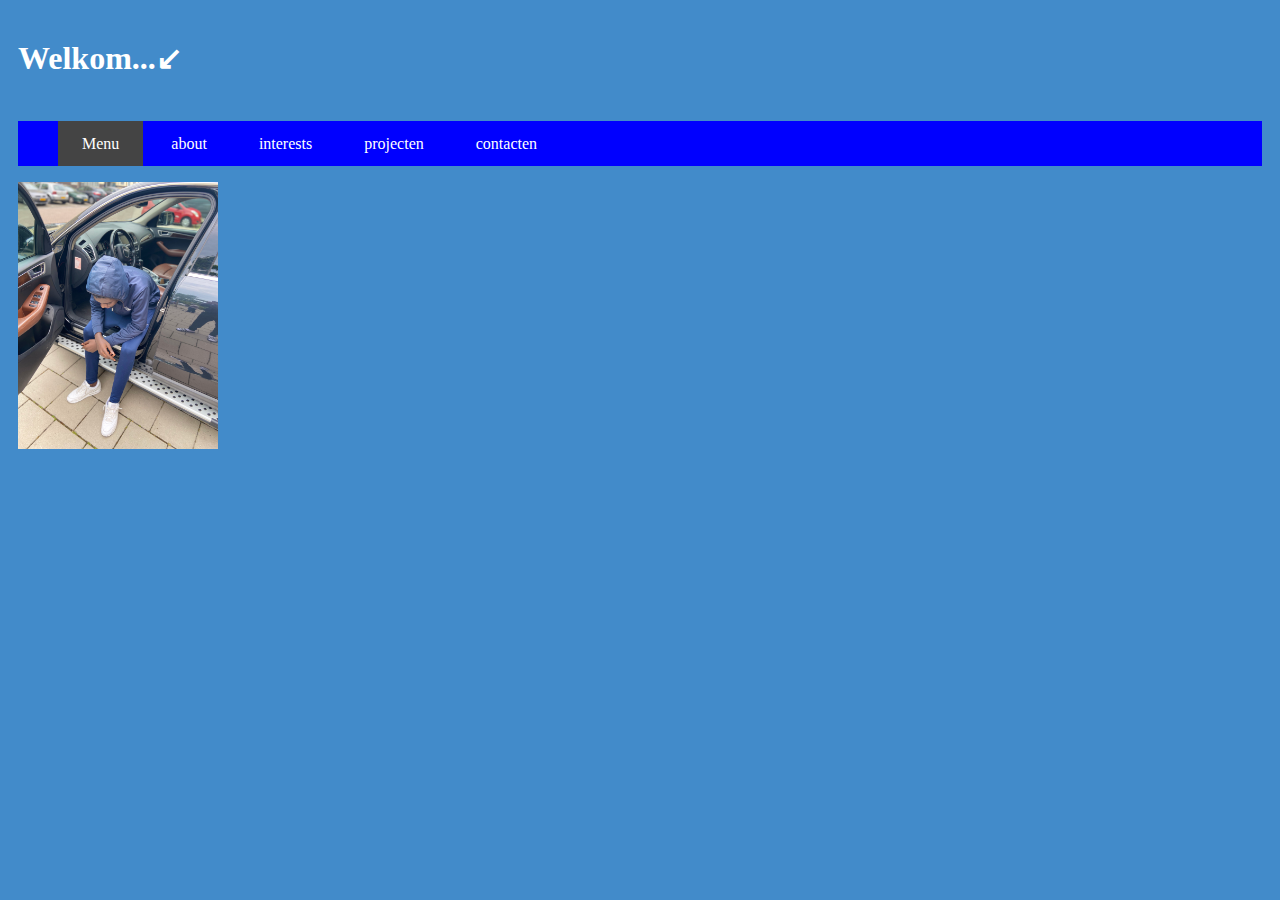
<file: portfolio/index.html>
<!DOCTYPE html>
<html lang="en">
<head>
    <meta charset="UTF-8">
    <meta name="viewport" content="width=device-width, initial-scale=1.0">
    <title>Document</title>
    <link rel="stylesheet" href="../portfolio/css/style.css">
  </div>


</div>
<div class="container"><h1>Welkom...↙</h1></div> <Table>
  <td id="testVoornaam"></td>
  <td id="testAchternaam"></td>
</Table>
  <nav class="menu">
  <ul>
    <li class="active">
      <a href="#">Menu</a>
    </li>
    <li class="drop-down">
      <a href="about.html">about</a><a href=""></a>
    
    </div>
  
    </li>
    <li>
      <a href="Interests.html">interests</a><a href=""></a>
    </li>
    <li>
      <a href="project.html">projecten</a><a href=""></a> 
    </li>
    <li>
      <a href="contact.html">contacten</a><a href=""></a> 
    </li>
    
  
  </ul>
  </nav>
      
  
  
  
      <img src="../portfolio/fotos/IMG-2909.JPG" alt="" style="height: auto;max-width: 200px; ;">
      <div id="exTab1" class="container">	
      <ul  class="nav nav-pills">
                  
  
         
  </div>
</head>
<body>





                  
    <script src="../portfolio/java/javascript.js"></script>
</body>
</html>
</file>
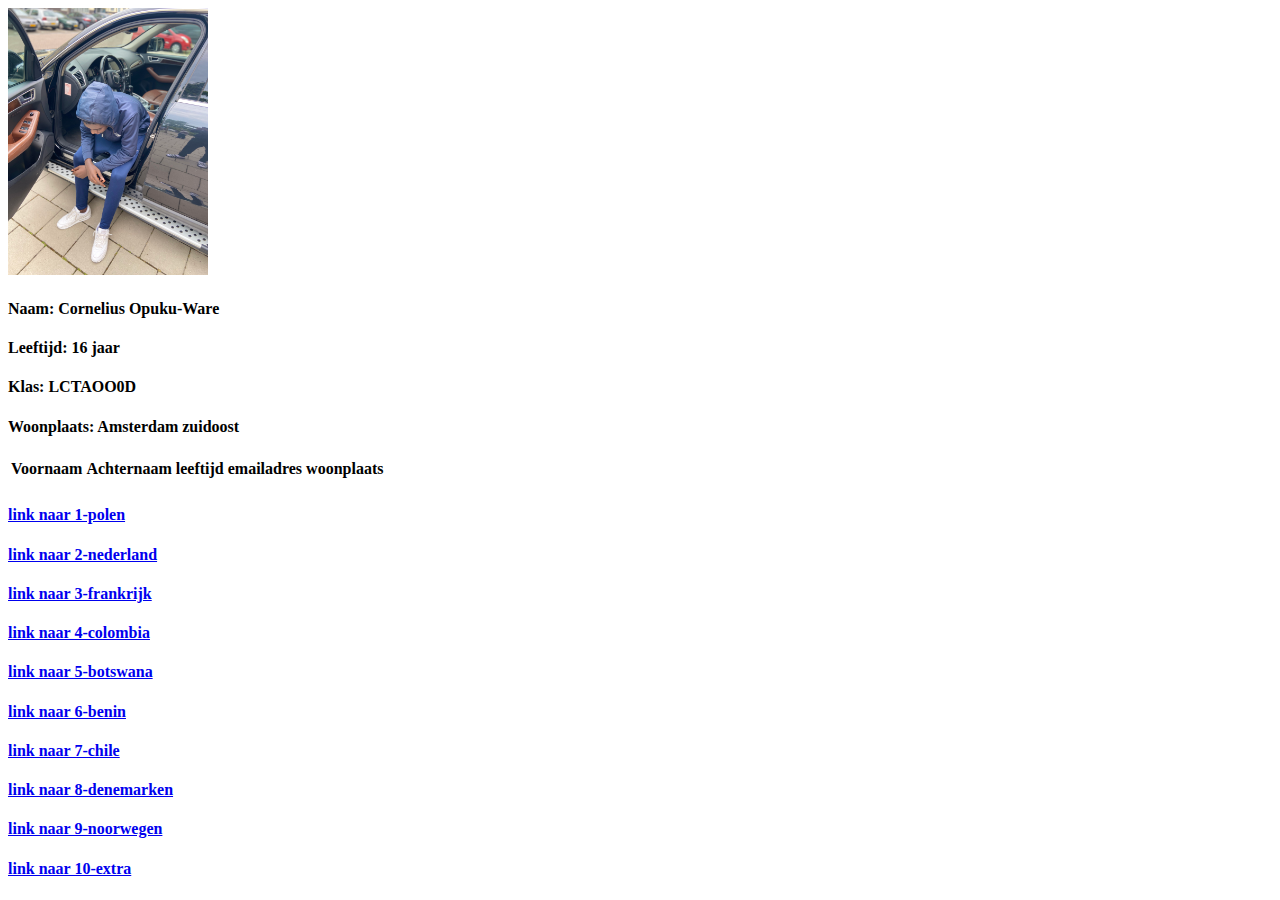
<file: 01-Challenge/portfolio/projects/index.html>
<!DOCTYPE html>
<html lang="en">
<head>
    <meta charset="UTF-8">
    <meta name="viewport" content="width=device-width, initial-scale=1.0">
    <title>Portfolio</title>
</head>
<body>
    <img src="IMG-2909.JPG" alt="" style="height: auto;max-width: 200px; ;">
    <h4>Naam: Cornelius Opuku-Ware</h4>
    <h4>Leeftijd: 16 jaar</h4>
    <h4>Klas: LCTAOO0D</h4>
    <h4>Woonplaats: Amsterdam zuidoost</h4> 
    
    <table>
        <tr>
          <th>Voornaam</th>
          <th>Achternaam</th>
          <th>leeftijd</th>
          <th>emailadres</th>
          <th>woonplaats</th>

        </tr>
        <tr>
          <td id="testVoornaam">...</td>
          <td id="testAchternaam">...</td>
          <td id="testLeeftijd">...</td>
          <td id="testEmailadres">...</td>
          <td id="testWoonplaats">...</td>
          
          
        </tr>

      </table>
    

        <h4>
            <a href="../Vlaggen/1-polen/polen.html">link naar 1-polen</a>
        </h4>
        <h4>
            <a href="../Vlaggen/2-nederland/nederland.html">link naar 2-nederland</a>
        </h4>
        <h4>
            <a href="../Vlaggen/3-frankrijk/index.html">link naar 3-frankrijk</a>
        </h4>
        <h4>
        <a href="../Vlaggen/4- colombia/index.html">link naar 4-colombia</a>
        </h4>
        <h4>
            <a href="../Vlaggen/5-botswana/index.html">link naar 5-botswana</a>
            </h4>
            <h4>
                <a href="../Vlaggen/6-benin/index.html">link naar 6-benin</a>
                </h4> 
                <h4>
                    <a href="../Vlaggen/7-chile/index.html">link naar 7-chile</a>
                    </h4> 
                    <h4>
                        <a href="../Vlaggen/8-denemarken/index.html">link naar 8-denemarken</a>
                        </h4>          
                        <h4>
                            <a href="../Vlaggen/9-noorwegen/index.html">link naar 9-noorwegen</a>
                            </h4>          
                            <h4>
                                <a href="../Vlaggen/10-extra/index.html">link naar 10-extra</a>
                                </h4>   
    
</body>
<script src="javascript-DESKTOP-PV69DDQ.js"></script>
</html>
</file>
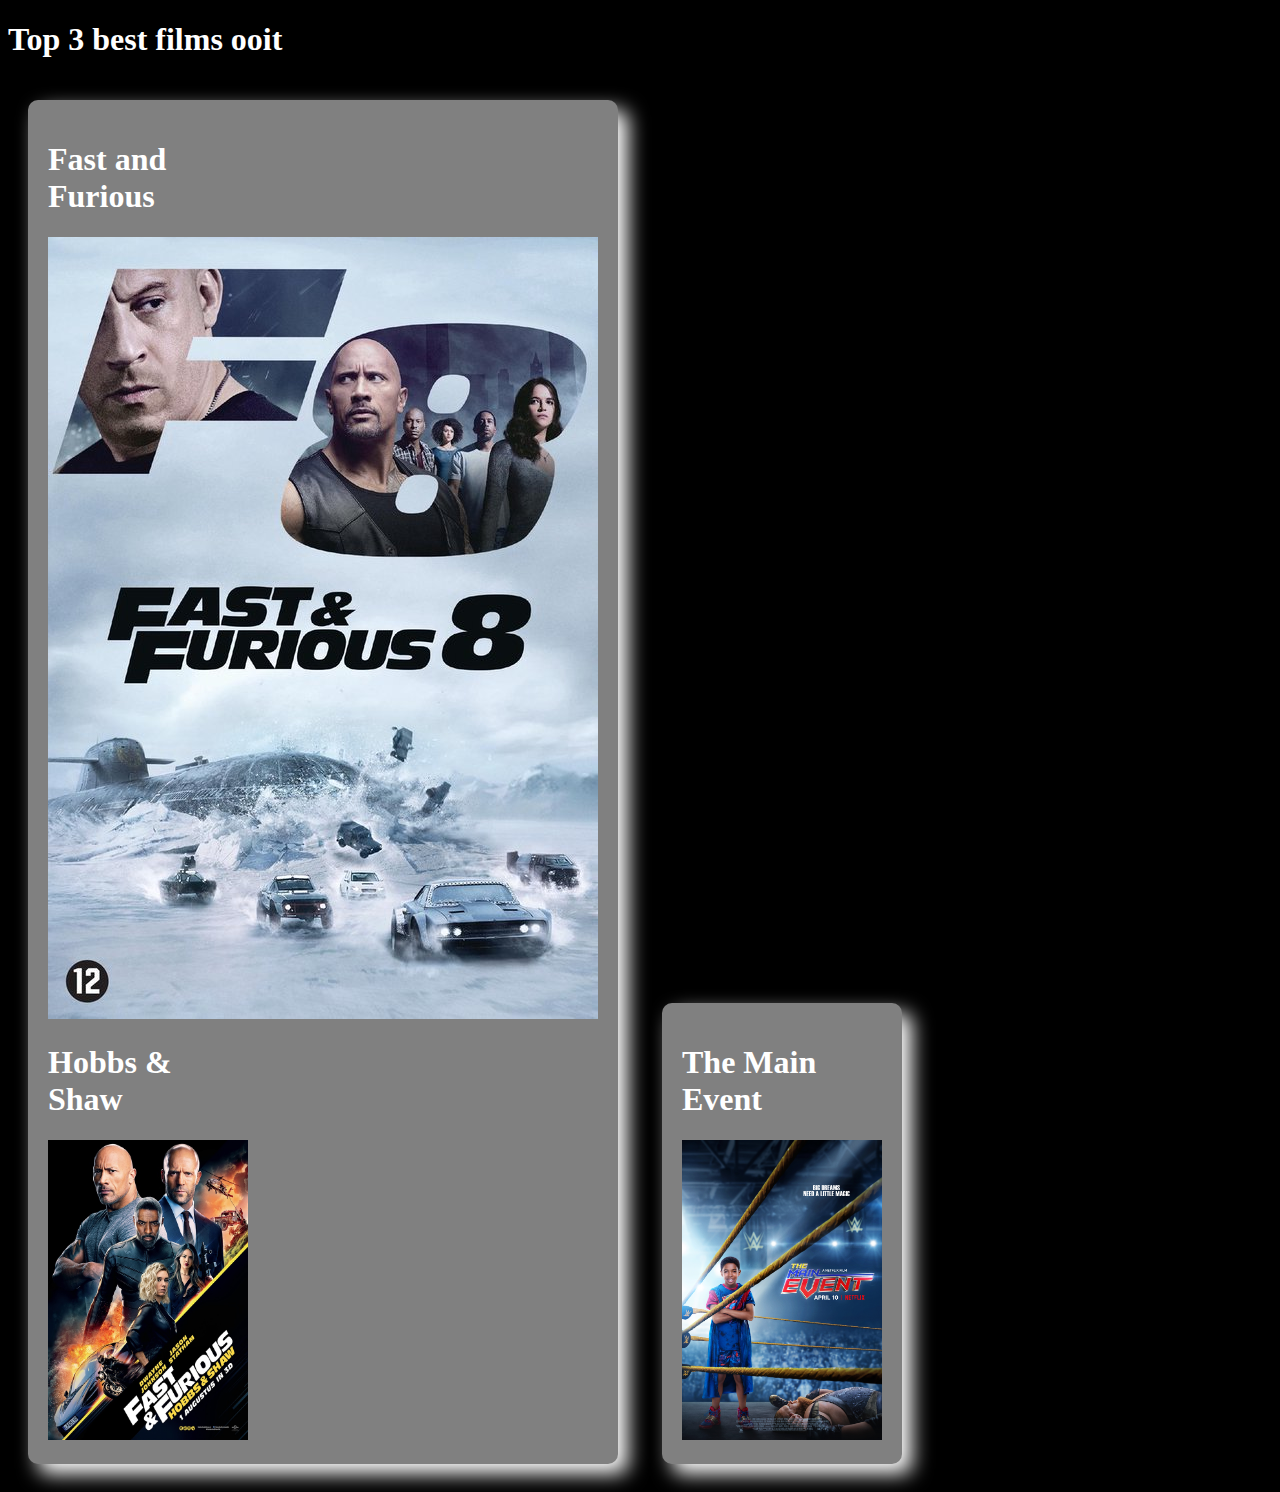
<file: portfolio/projects/devops/index.html>
<!DOCTYPE html>
<html lang="en">
<head>
    <meta charset="UTF-8">
    <meta name="viewport" content="width=device-width, initial-scale=1.0">
    <title>Cornelius</title> 
    <link rel="stylesheet" href="style.css">
</head>
<body>
    <header>

    </header>
    <main>
        <h1 id="titel">Top 3 best films ooit</h1>
        <div class="poster" id="poster1">
            <h1>Fast and Furious</h1> 
            <img src="film 1.jpg""="poster>
        </div>
        <div class="poster" id="poster2">
            <h1>Hobbs & Shaw</h1>
            <img src="film2.jpg" alt="" class="posterimg" id="posterimg1">  
        </div>
        <div class="poster" id="poster3">
            <h1>The Main Event</h1>
            <img src="Film 3.jpg" alt="" class="posterimg" id="posterimg1">
        </div>
    </main>
    <footer>

    </footer>

</body>
</html>
</file>
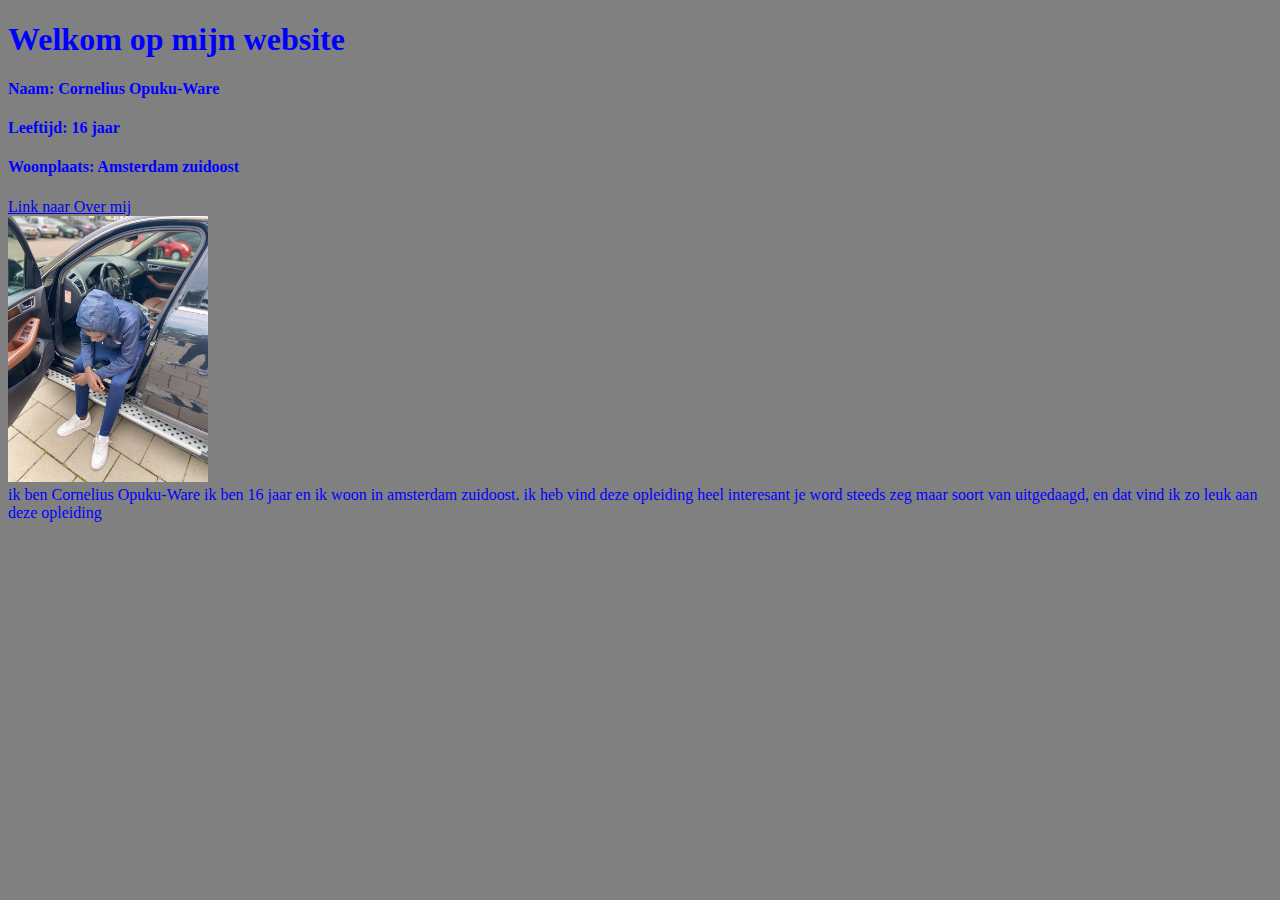
<file: portfolio/projects/frontend -basic/index.html>
<!DOCTYPE html>
<html lang="en">
<head>
    <meta charset="UTF-8">
    <meta name="viewport" content="width=device-width, initial-scale=1.0">
    <title>Portfolio</title>
    <h1>Welkom op mijn website</h1>
    <script>
        alert("Hallo")
        
    </script>
</head> 
<h4>Naam: Cornelius Opuku-Ware</h4>
<h4>Leeftijd: 16 jaar</h4>
<h4>Woonplaats: Amsterdam zuidoost</h4>
<a href=""></a>
<a href="over-mij.html">Link naar Over mij</a>
<body></br> 
 <img src="IMG-2909.JPG" alt="" style="height: auto;max-width: 200px; ;">
</br>
    ik ben Cornelius Opuku-Ware ik ben 16 jaar en ik woon in amsterdam zuidoost. 
    ik heb vind deze opleiding heel interesant je word steeds zeg maar soort van uitgedaagd, 
    en dat vind ik zo leuk aan deze opleiding
    <style>
        
        body{
            background-color: gray;
            color: blue
        }
    </style>
</body>
<a href=""></a>
<a href=""></a>
</html>
</file>
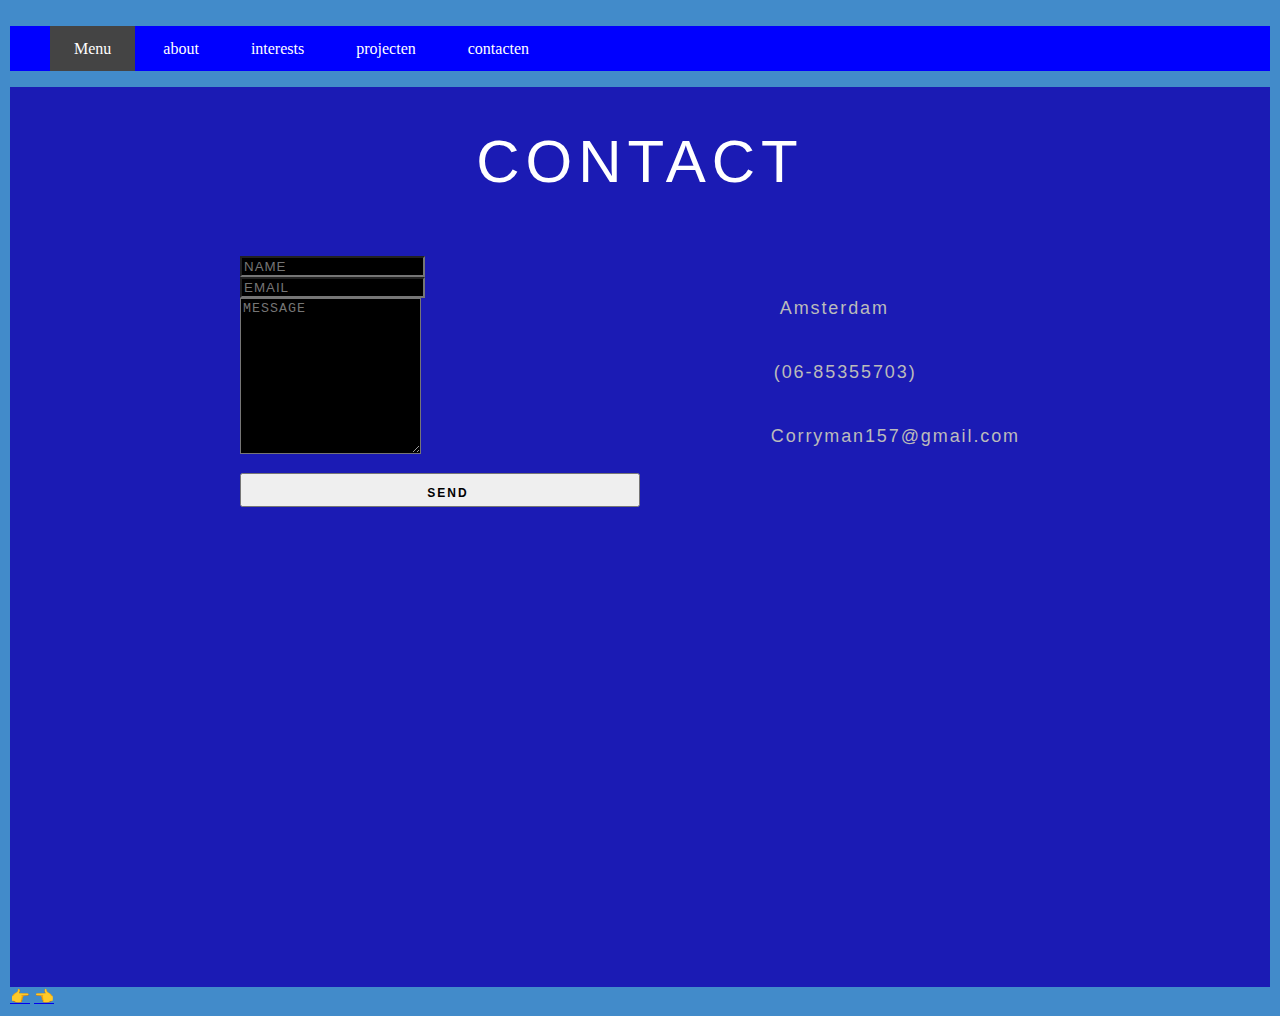
<file: portfolio/contact.html>
<!DOCTYPE html>
<html lang="en">
<head>
    <meta charset="UTF-8">
    <meta name="viewport" content="width=device-width, initial-scale=1.0">
    <title>Document</title>
    <link rel="stylesheet" href="../portfolio/css/contact.css">
    <link rel="stylesheet" href="../portfolio/css/style.css">
</head>

</Table>
<nav class="menu">
<ul>
  <li class="active">
    <a href="#">Menu</a>
  </li>
  <li class="drop-down">
    <a href="about.html">about</a><a href=""></a>
  
  </div>

  </li>
  <li>
    <a href="Interests.html">interests</a><a href=""></a>
  </li>
  <li>
    <a href="project.html">projecten</a><a href=""></a> 
  </li>
  <li>
    <a href="contact.html">contacten</a><a href=""></a> 
  </li>
  

</ul>
</nav>
<body>
    <section id="contact">
  
        <h1 class="section-header">CONTACT</h1>
        
        <div class="contact-wrapper">
          
           
          
          <form class="form-horizontal" role="form" method="post" action="contact.php">
             
            <div class="form-group">
              <div class="col-sm-12">
                <input type="text" class="form-control" id="name" placeholder="NAME" name="name" value="">
              </div>
            </div>
      
            <div class="form-group">
              <div class="col-sm-12">
                <input type="email" class="form-control" id="email" placeholder="EMAIL" name="email" value="">
              </div>
            </div>
      
            <textarea class="form-control" rows="10" placeholder="MESSAGE" name="message"></textarea>
            
            <button class="btn btn-primary send-button" id="submit" type="submit" value="SEND">
              <div class="button">
                <i class="fa fa-paper-plane"></i><span class="send-text">SEND</span>
              </div>
            
            </button>
            
          </form>
          
            
          
            <div class="direct-contact-container">
      
              <ul class="contact-list">
                <li class="list-item"><i class="fa fa-map-marker fa-2x"><span class="contact-text place">Amsterdam</span></i></li>
                
                <li class="list-item"><i class="fa fa-phone fa-2x"><span class="contact-text phone"><a href="tel:1-212-555-5555" title="Give me a call">(06-85355703) </a></span></i></li>
                
                <li class="list-item"><i class="fa fa-envelope fa-2x"><span class="contact-text gmail"><a href="mailto:#" title="Send me an email">Corryman157@gmail.com</a></span></i></li>
                
              
            </div>
          
        </div>
        
      </section>  
        
        <a href="../portfolio/index.html">👉</a>
        <a href="project.html">👈</a>
</body>
</html>
</file>
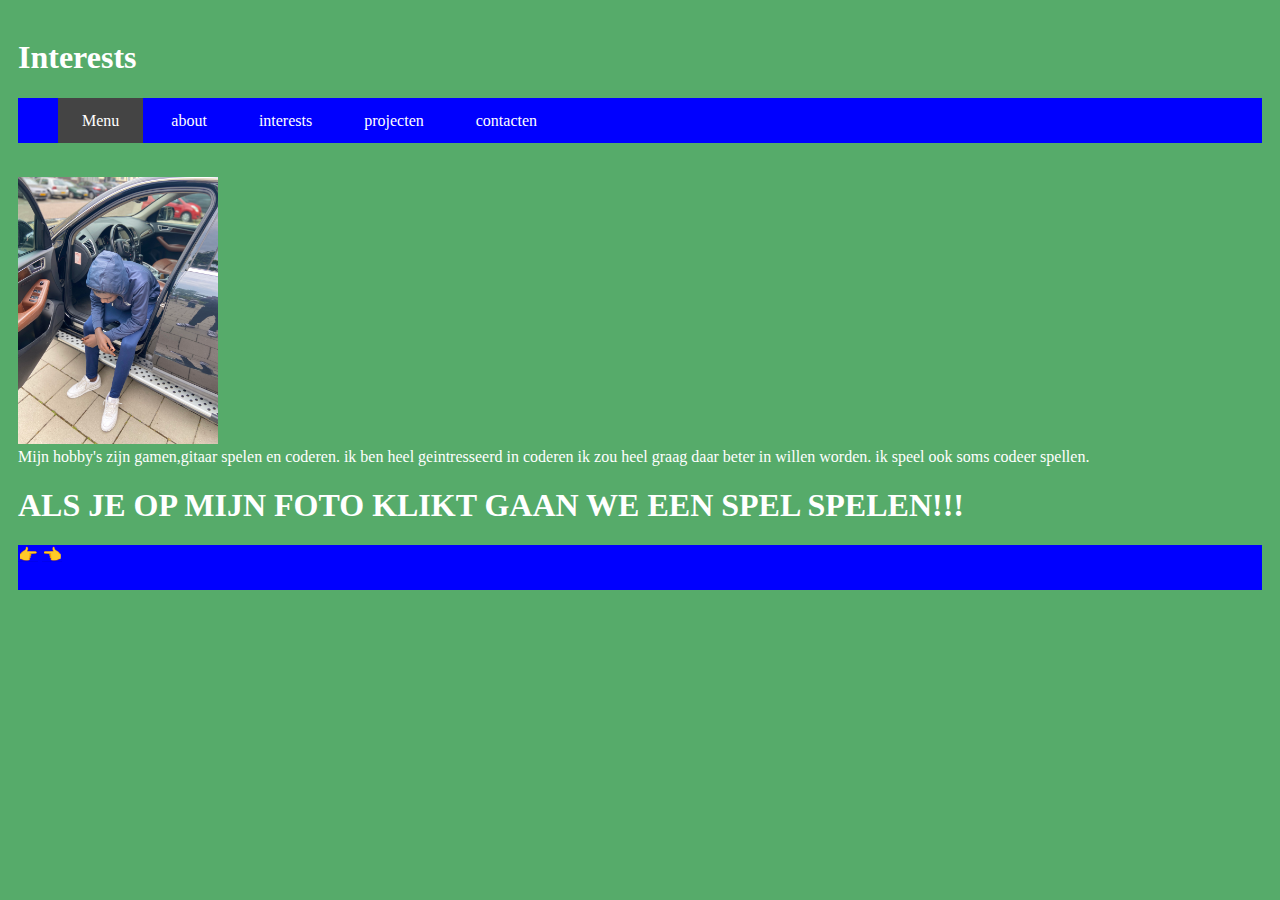
<file: portfolio/Interests.html>
<!DOCTYPE html>
<html lang="en">
<head>
    <meta charset="UTF-8">
    <meta name="viewport" content="width=device-width, initial-scale=1.0">
    <link rel="stylesheet" href="../portfolio/css/style.css">
    <title>Interests</title>
    <h1>Interests</h1>
</head> 


</Table>
  <nav class="menu">
  <ul>
    <li class="active">
      <a href="#">Menu</a>
    </li>
    <li class="drop-down">
      <a href="about.html">about</a><a href=""></a>
    
    </div>
  
    </li>
    <li>
      <a href="Interests.html">interests</a><a href=""></a>
    </li>
    <li>
      <a href="project.html">projecten</a><a href=""></a> 
    </li>
    <li>
      <a href="contact.html">contacten</a><a href=""></a> 
    </li>
    
  
  </ul>
  </nav>

<body></br> 
   
 <a href="https://flexboxfroggy.com/#nl"><img src="../portfolio/fotos/IMG-2909.JPG" alt="" style="height: auto;max-width: 200px; ;"></a> 

</br>
Mijn hobby's zijn gamen,gitaar spelen en coderen. ik ben heel geintresseerd in coderen ik zou heel graag daar beter in willen worden.
ik speel ook soms codeer spellen. <h1>ALS JE OP MIJN FOTO KLIKT GAAN WE EEN SPEL SPELEN!!! </h1>
    <style>
        
        body{
            background-color: #56AB6A;
            color: white
        }
    
    
</style>

<nav class="menu">

      
        <a href="project.html">👉</a><a href=""></a>
        <a href="about.html">👈</a>
      
     
      
    
    
</body>


</html>
</file>
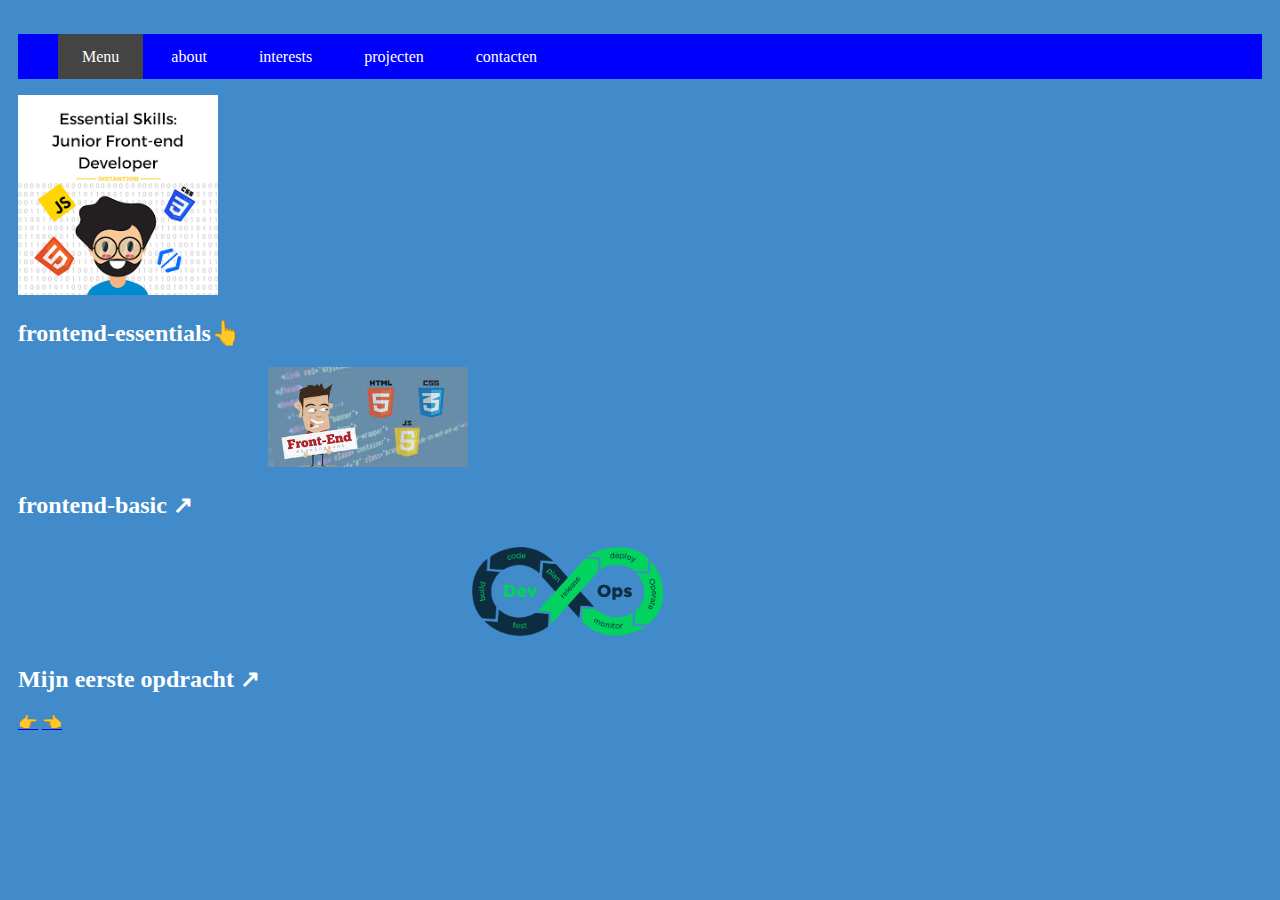
<file: portfolio/project.html>
<!DOCTYPE html>
<html lang="en">
<head>
    <meta charset="UTF-8">
    <meta name="viewport" content="width=device-width, initial-scale=1.0">
    <title> Projects</title>
    <link rel="stylesheet" href="../portfolio/css/project.css">
    <link rel="stylesheet" href="../portfolio/css/style.css">
    
</Table>
<nav class="menu">
<ul>
  <li class="active">
    <a href="#">Menu</a>
  </li>
  <li class="drop-down">
    <a href="about.html">about</a><a href=""></a>
  
  </div>

  </li>
  <li>
    <a href="Interests.html">interests</a><a href=""></a>
  </li>
  <li>
    <a href="project.html">projecten</a><a href=""></a> 
  </li>
  <li>
    <a href="contact.html">contacten</a><a href=""></a> 
  </li>
  

</ul>
</nav>
</head>
<body>
    
    <a href="../portfolio/projects/Frontend esseantials/index.html"><img src="../portfolio/fotos/Front es.png" alt="" style="height: auto;max-width: 200px; ;"></a> 
    <H2>frontend-essentials👆</H2></a> 
    
    <a href="../portfolio/projects/frontend -basic/index.html"><img src="../portfolio/fotos/fb.jpg" alt="" style="height: auto;max-width: 200px; margin-left:250px ; ;"></a> 
                                                                                      <H2>frontend-basic  ↗</H2>

    <a href="../portfolio/projects/devops/index.html"><img src="../portfolio/fotos/devops.png" alt="" style="height: auto;max-width: 200px;margin-left:450px  ;"></a> 
    <H2>Mijn eerste opdracht ↗</H2></a>

    

    
  
           <a href="contact.html">👉</a>
           <a href="Interests.html">👈</a>
            
      
          </div>
</body>
</html>
</file>
<file: portfolio/css/style.css>
body {
    padding : 10px ;
    background-color: #428bca;
    color: white;
  }
 



nav.menu {
	background: blue;
	position: relative;
	min-height: 45px;
	height: 100%;
}

.menu > ul > li {
	list-style: none;
	display: inline-block;
	color: #fff;
	line-height: 45px;
	
}
.menu > ul li a, .xs-menu li a {
	text-decoration: none;
	color: #fff;
	 display:block;
	 padding: 0px 24px;
}
.menu > ul li a:hover {
	background:#444;
	color: #fff;
	transition-duration: 0.3s;
	-moz-transition-duration: 0.3s;
	-webkit-transition-duration: 0.3s;
}
.active{
	background:#444 !important;
	
}
</file>
<file: portfolio/projects/devops/style.css>
body{
    background-color: black;
    color: white;
}

div h1{
    width: 200px;
}


.poster{
    display: inline-block;
    margin: 20px;
    padding: 20px;
    border-radius: 10px;
    box-shadow: 10px 10px 20px white;
}

.posterimg{
    width: 200px;
    height: 300px;
}

#poster1{
    background-color: grey;
}

#poster2{
    background-color: grey;
}

#poster3{
    background-color: grey;
}
</file>
<file: portfolio/css/contact.css>
body {
    margin: 0;
    padding: 0;
    
  }
  
  #contact {
    width: 100%;
    height: 100vh;
    background-color: rgb(27, 27, 180);
    overflow: hidden;
    /*padding-bottom: 200px;*/
  }
  
  .section-header {
    text-align: center;
    margin: 0 auto;
    padding: 40px 0;
    font: 300 60px 'Oswald', sans-serif;
    letter-spacing: 6px;
    color: #fff;
  }
  
  .contact-wrapper {
    margin: 0 auto;
    padding-top: 20px;
    position: relative;
    max-width: 800px;
  }
  
  /* Begin Left Contact Page */
  .form-horizontal {
    float: left;
    max-width: 400px;
    font-family: 'Lato';
    font-weight: 400;
  }
  
  .form-control, textarea {
    max-width: 400px;
    background-color: #000;
    color: #fff;
    letter-spacing: 1px;
  }
  
  .send-button {
    margin-top: 15px;
    height: 34px;
    width: 400px;
    overflow: hidden;
    transition: all .2s ease-in-out;
  }
  
  .button {
    width: 400px;
    height: 34px;
    transition: all .2s ease-in-out;
  }
  
  .send-text {
    display: block;
    margin-top: 10px;
    font: 700 12px 'Lato', sans-serif;
    letter-spacing: 2px;
  }
  
  .button:hover {
    transform: translate3d(0px, -29px, 0px);
  }
  
  /* Begin Right Contact Page */
  .direct-contact-container {
    max-width: 400px;
    float: right;
    margin-top: 5px;
  }
  
  /* Location, Phone, Email Section */
  .contact-list {
    list-style-type: none;
    margin-left: -30px;
    padding-right: 20px;
  }
  
  .list-item {
    line-height: 4;
    color: #aaa;
  }
  
  .contact-text {
    font: 300 18px 'Lato', sans-serif;
    letter-spacing: 1.9px;
    color: #bbb;
  }
  
  .place {
    margin-left: 62px;
  }
  
  .phone {
    margin-left: 56px;
  }
  
  .gmail {
    margin-left: 53px;
  }
  
  .contact-text a {
    color: #bbb;
    text-decoration: none;
    transition-duration: 0.2s;
  }
  
  .contact-text a:hover {
    color: #fff;
    text-decoration: none;
  }
  
  
  /* Social Media Icons */
  .social-media-list {
    position: relative;
    font-size: 2rem;
    text-align: center;
    width: 100%;
    margin: 0 auto;
    padding: 0;
  }
  
  .social-media-list li a {
    color: #fff;
  }
  
  .social-media-list li {
    position: relative; 
    display: inline-block;
    height: 60px;
    width: 60px;
    margin: 10px 3px;
    line-height: 60px;
    border-radius: 50%;
    color: #fff;
    background-color: rgb(27,27,27);
    cursor: pointer; 
    transition: all .2s ease-in-out;
  }
  
  .social-media-list li:after {
    content: '';
    position: absolute;
    top: 0;
    left: 0;
    width: 60px;
    height: 60px;
    line-height: 60px;
    border-radius: 50%;
    opacity: 0;
    box-shadow: 0 0 0 1px #fff;
    transition: all .2s ease-in-out;
  }
  
  .social-media-list li:hover {
    background-color: #fff; 
  }
  
  .social-media-list li:hover:after {
    opacity: 1;  
    transform: scale(1.12);
    transition-timing-function: cubic-bezier(0.37,0.74,0.15,1.65);
  }
  
  .social-media-list li:hover a {
    color: #000;
  }
  
  .copyright {
    font: 200 14px 'Oswald', sans-serif;
    color: #555;
    letter-spacing: 1px;
    text-align: center;
  }
  
  hr {
    border-color: rgba(255,255,255,.8); ;
  }
  
  /* Begin Media Queries*/
  @media screen and (max-width: 760px) {
      #contact {
          height: 1000px;
      }
    .section-header {
      font-size: 65px;
    }
    .direct-contact-container, .form-horizontal {
      float: none;
      margin: 10px auto;
    }  
    .direct-contact-container {
      margin-top: 60px;
      max-width: 300px;
    }    
    .social-media-list li {
      height: 60px;
      width: 60px;
      line-height: 60px;
    }
    .social-media-list li:after {
      width: 60px;
      height: 60px;
      line-height: 60px;
    }
  }
  
  @media screen and (max-width: 569px) {
    #contact {
      height: 1200px;
      }
    .section-header{
      font-size: 50px;
    }
    .direct-contact-container, .form-wrapper {
      float: none;
      margin: 0 auto;
    }  
    .form-control, textarea {
      max-width: 340px;
      margin: 0 auto;
    }
    
    .name, .email, textarea {
      width: 280px;
    } 
    .direct-contact-container {
      margin-top: 60px;
      max-width: 280px;
    }  
    .social-media-list {
      left: 0;
    }
    .social-media-list li {
      height: 55px;
      width: 55px;
      line-height: 55px;
      font-size: 2rem;
    }
    .social-media-list li:after {
      width: 55px;
      height: 55px;
      line-height: 55px;
    }
    
  }
  
  @media screen and (max-width: 410px) {
    .send-button {
      width: 99%;
    }
  }
</file>
<file: portfolio/css/project.css>
Body{
    background-color: rgb(39, 166, 170);
}
</file>
